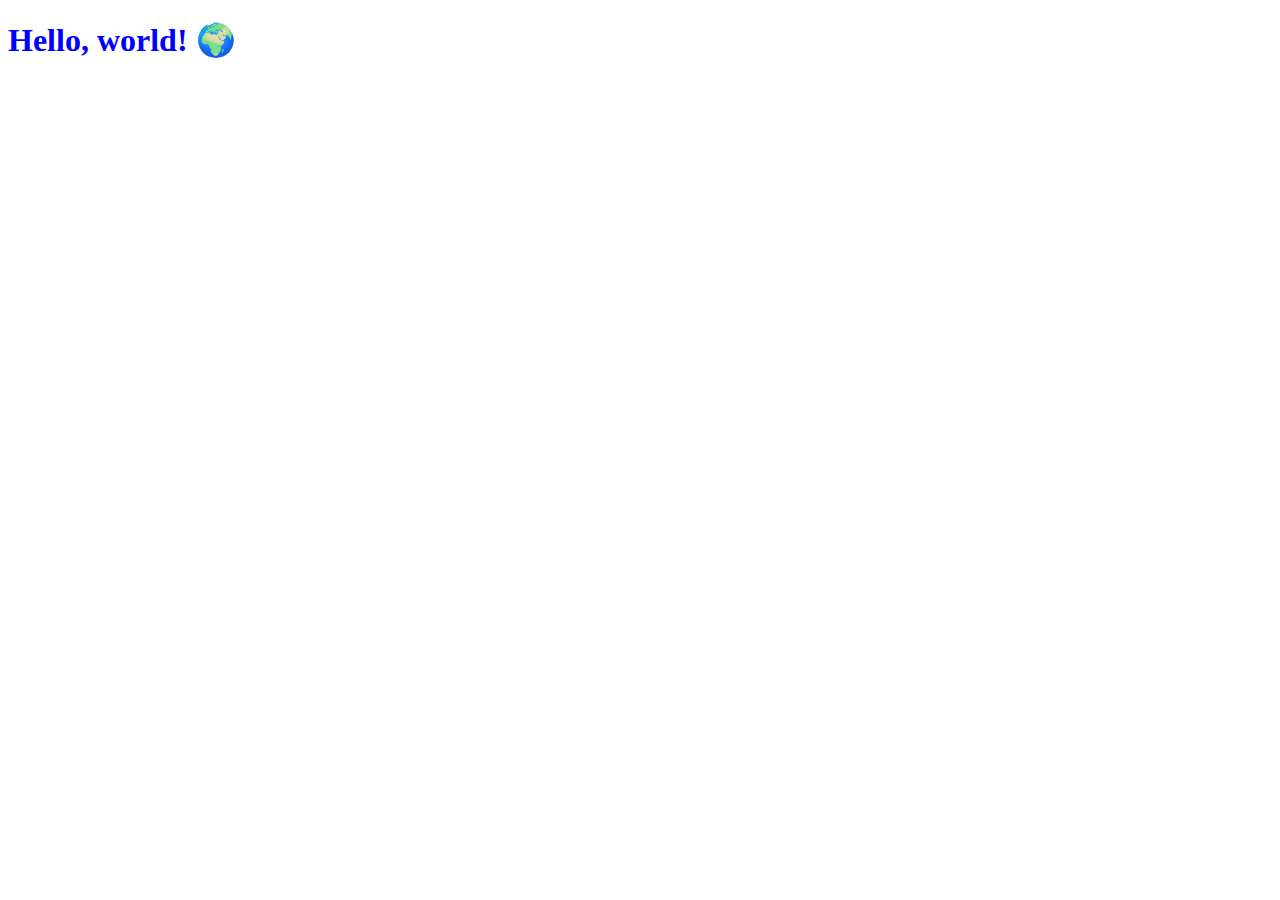
<file: 01-getting-started-with-css/index.html>
<!DOCTYPE html>
<html>
  <head>
    <title>External CSS Example</title>
    <link rel="stylesheet" type="text/css" href="styles.css" />
  </head>
  <body>
    <h1>Hello, world! 🌍</h1>
  </body>
</html>
</file>
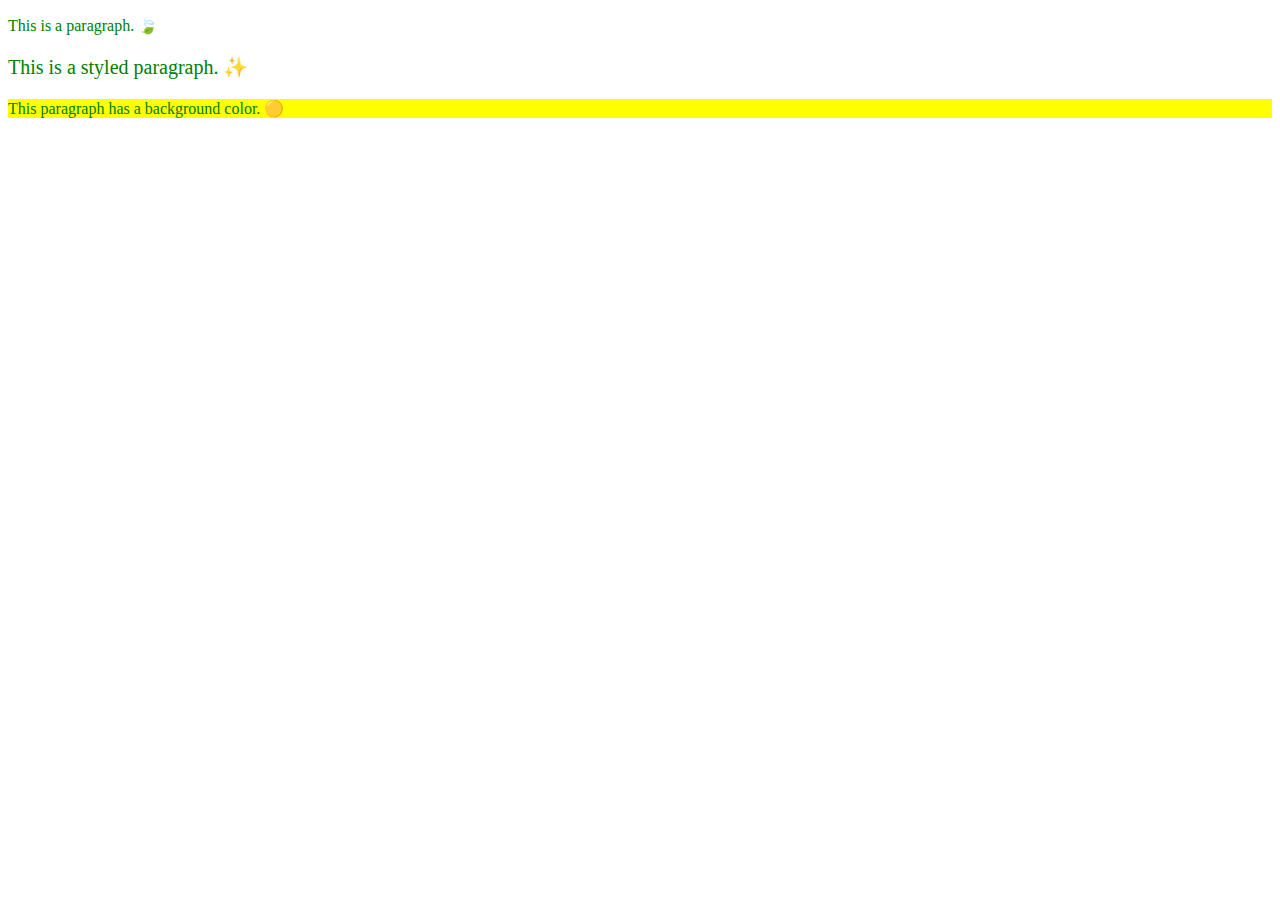
<file: 02-basic-css-selectors/index.html>
<!DOCTYPE html>
<html>
  <head>
    <title>Selectors Example</title>
    <link rel="stylesheet" type="text/css" href="styles.css" />
  </head>
  <body>
    <p>This is a paragraph. 🍃</p>
    <p class="my-class">This is a styled paragraph. ✨</p>
    <p id="my-id">This paragraph has a background color. 🟡</p>
  </body>
</html>
</file>
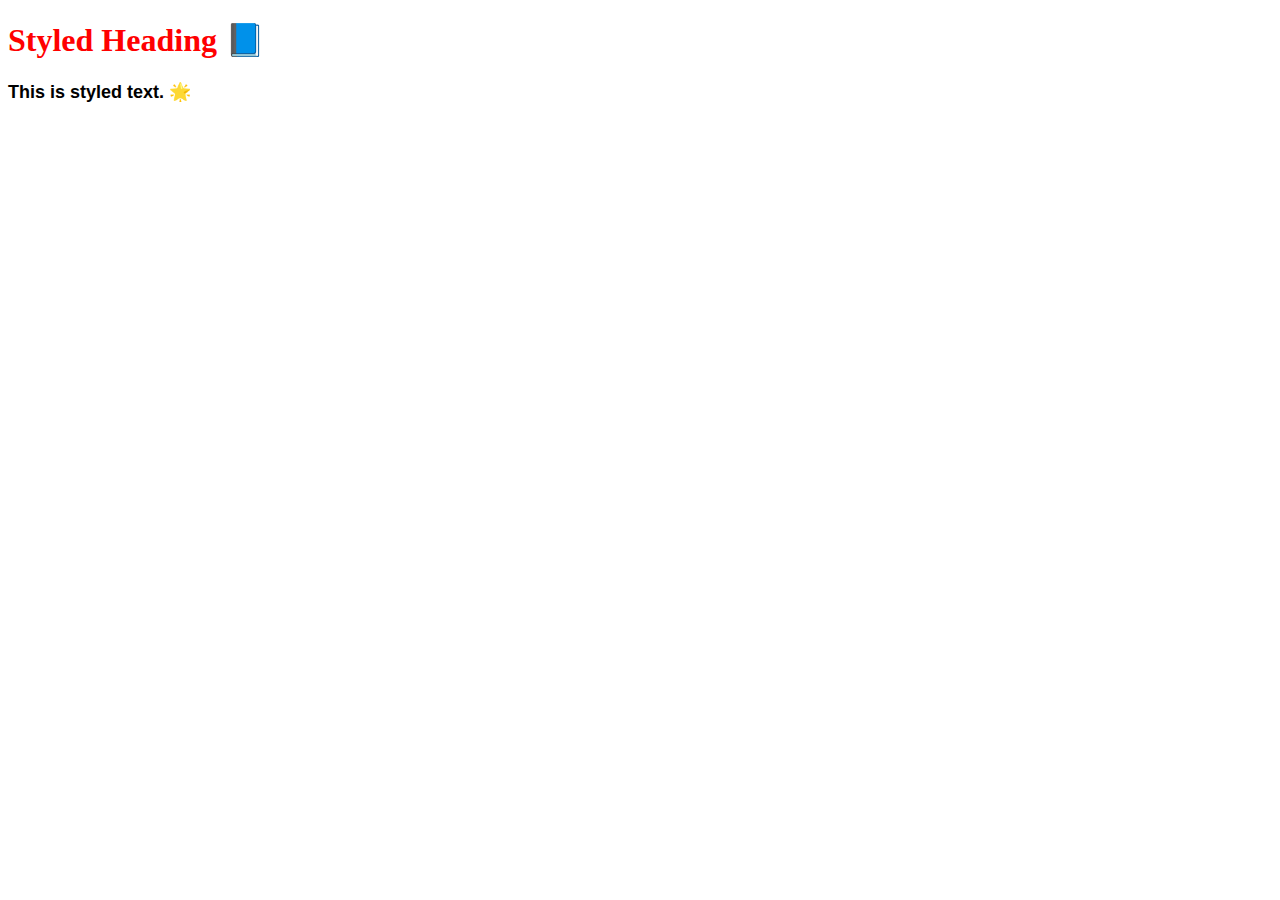
<file: 03-styling-text/index.html>
<!DOCTYPE html>
<html>
  <head>
    <title>Text Styling Example</title>
    <link rel="stylesheet" type="text/css" href="styles.css" />
  </head>
  <body>
    <h1>Styled Heading 📘</h1>
    <p>This is styled text. 🌟</p>
  </body>
</html>
</file>
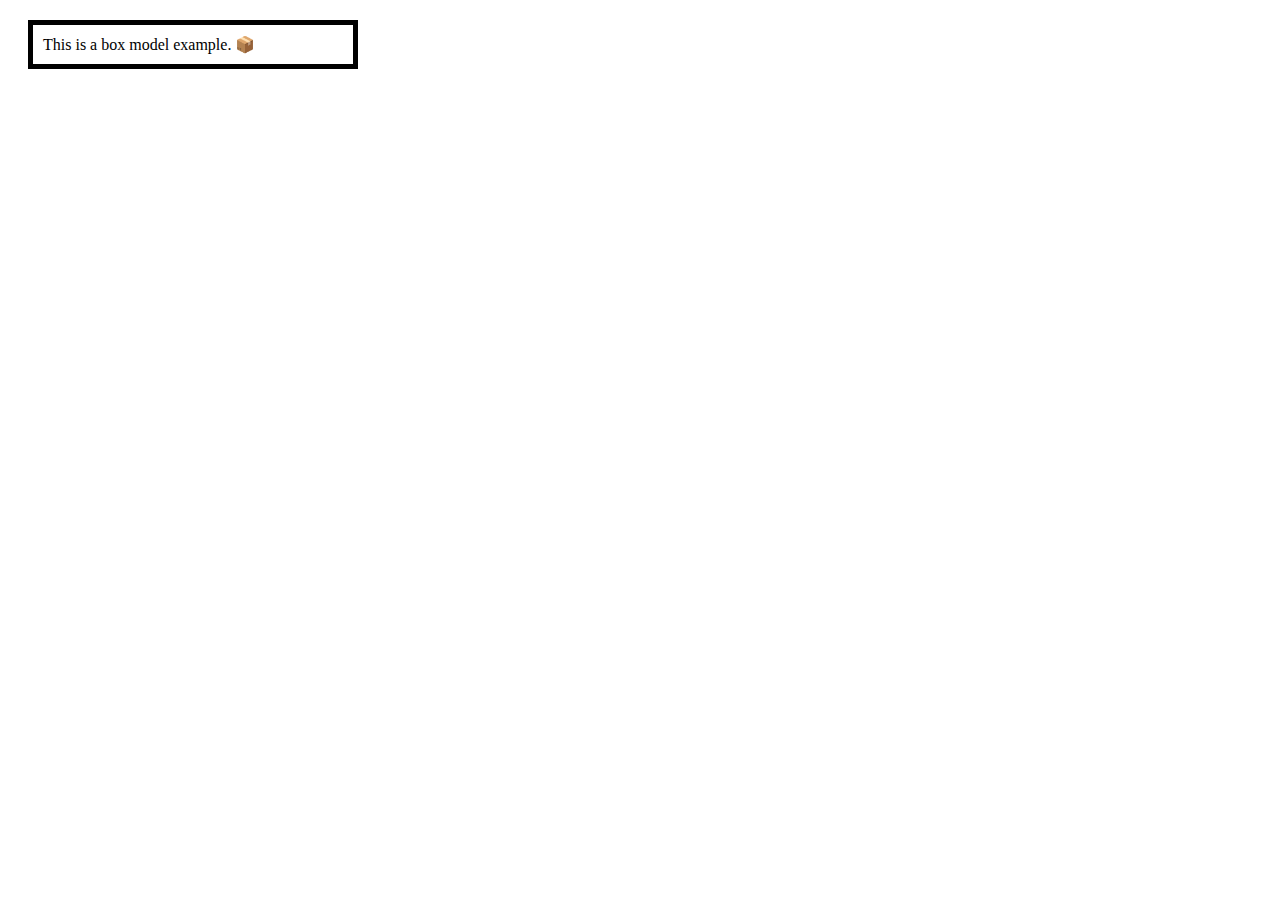
<file: 04-box-model/index.html>
<!DOCTYPE html>
<html>
  <head>
    <title>Box Model Example</title>
    <link rel="stylesheet" type="text/css" href="styles.css" />
  </head>
  <body>
    <div>This is a box model example. 📦</div>
  </body>
</html>
</file>
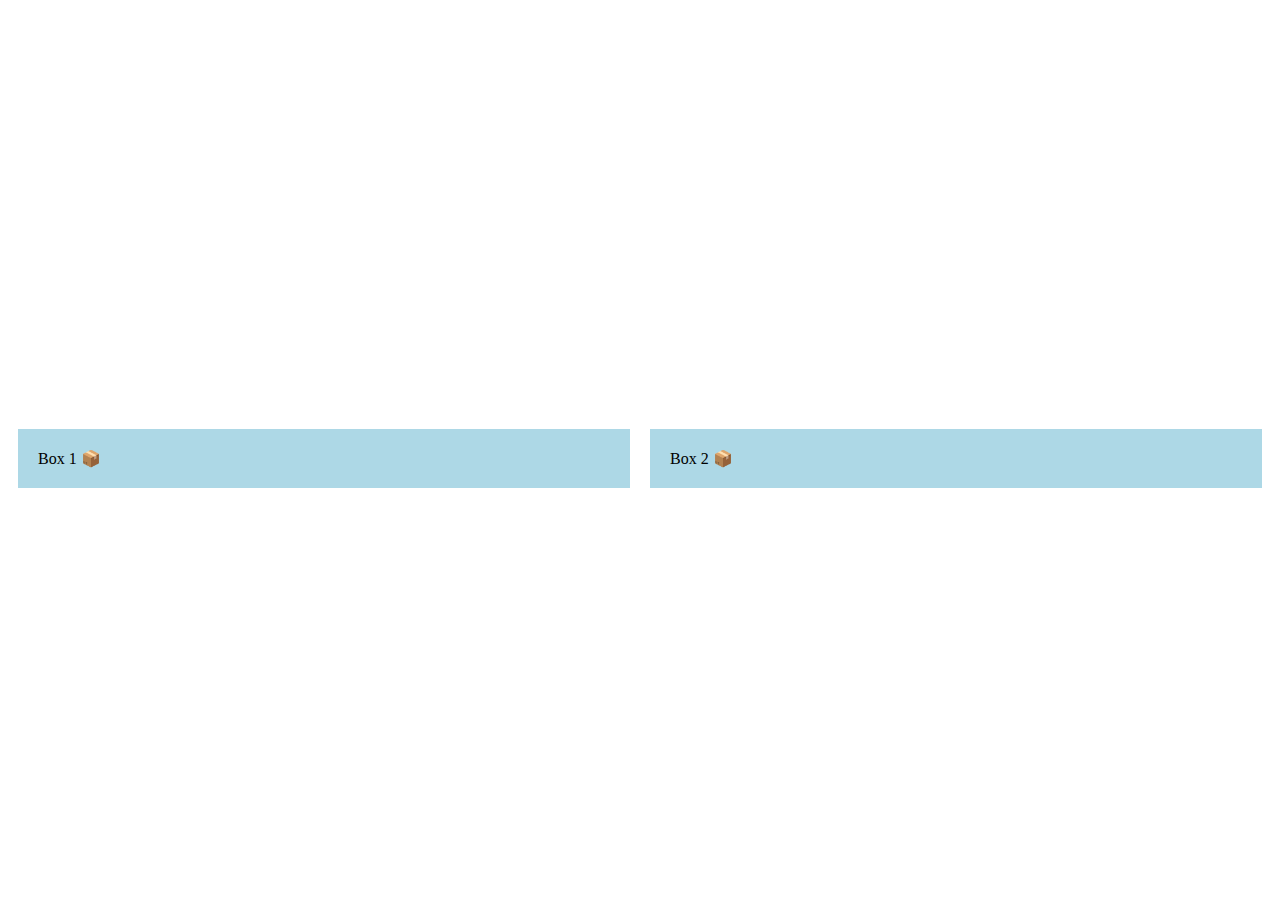
<file: 05-flexbox-layout/index.html>
<!DOCTYPE html>
<html>
  <head>
    <title>Flexbox Example</title>
    <link rel="stylesheet" type="text/css" href="styles.css" />
  </head>
  <body>
    <div class="container">
      <div class="box">Box 1 📦</div>
      <div class="box">Box 2 📦</div>
    </div>
  </body>
</html>
</file>
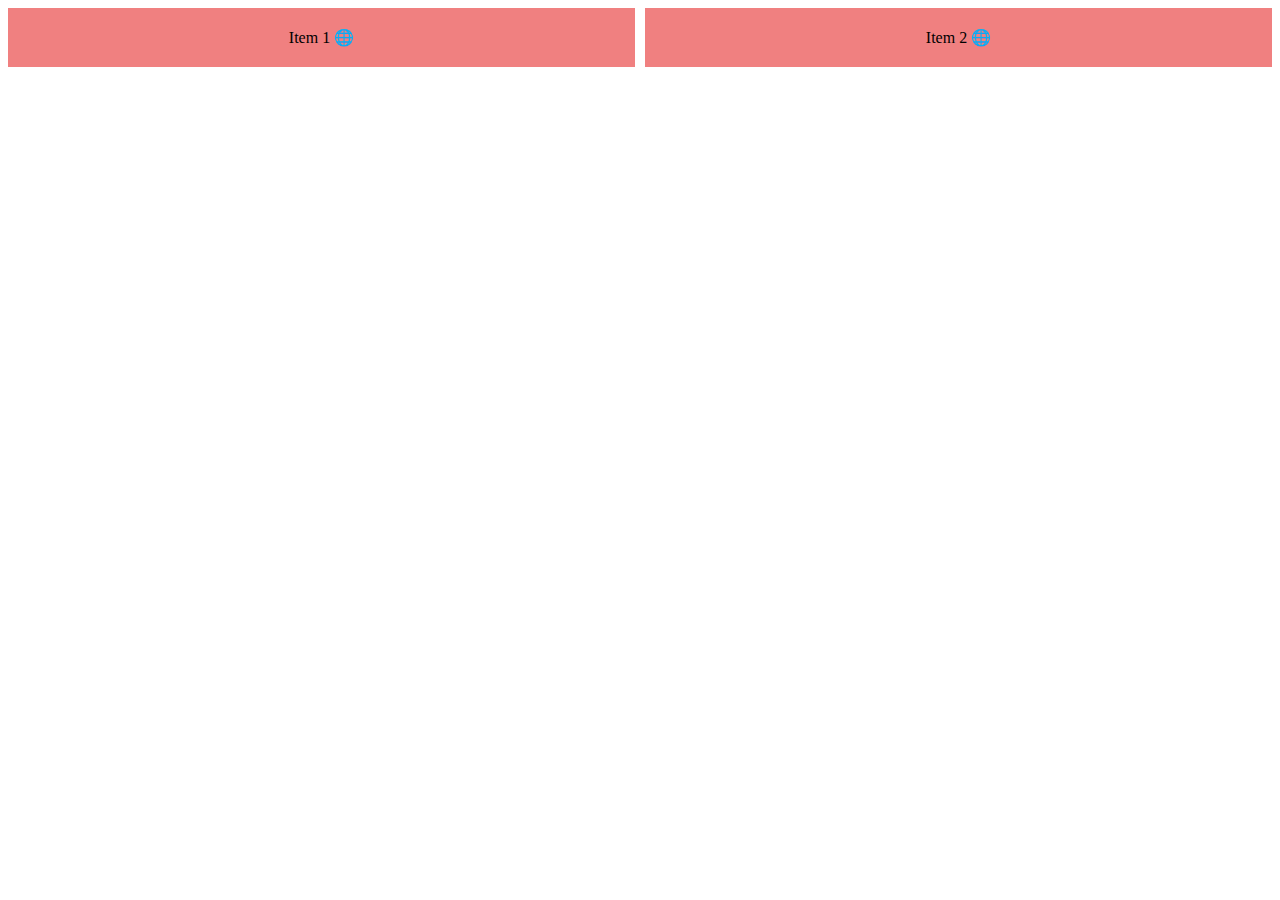
<file: 06-grid-layout/index.html>
<!DOCTYPE html>
<html>
  <head>
    <title>Grid Example</title>
    <link rel="stylesheet" type="text/css" href="styles.css" />
  </head>
  <body>
    <div class="grid-container">
      <div class="grid-item">Item 1 🌐</div>
      <div class="grid-item">Item 2 🌐</div>
    </div>
  </body>
</html>
</file>
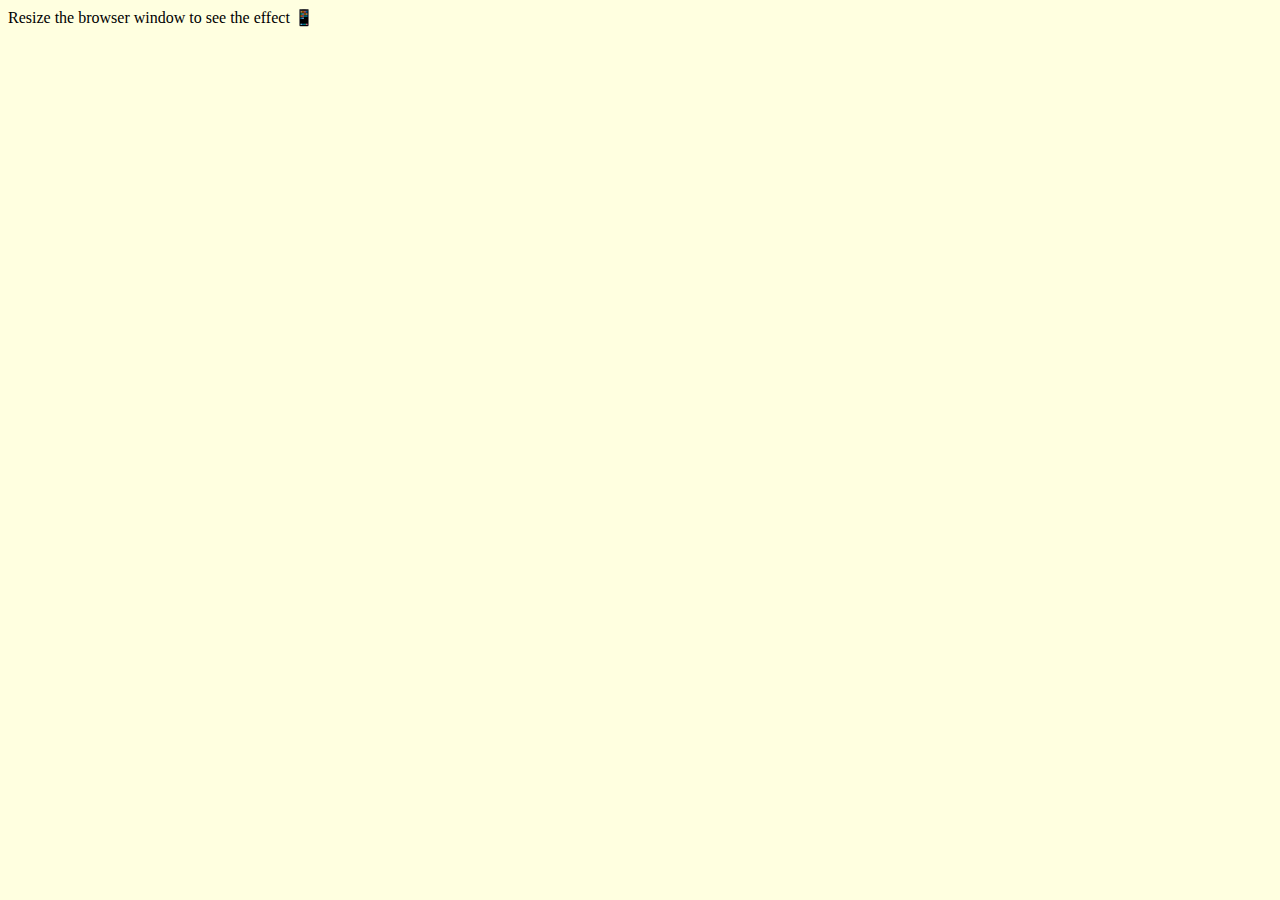
<file: 09-responsive-design/index.html>
<!DOCTYPE html>
<html>
  <head>
    <title>Responsive Design Example</title>
    <link rel="stylesheet" type="text/css" href="styles.css" />
  </head>
  <body>
    <div>Resize the browser window to see the effect 📱</div>
  </body>
</html>
</file>
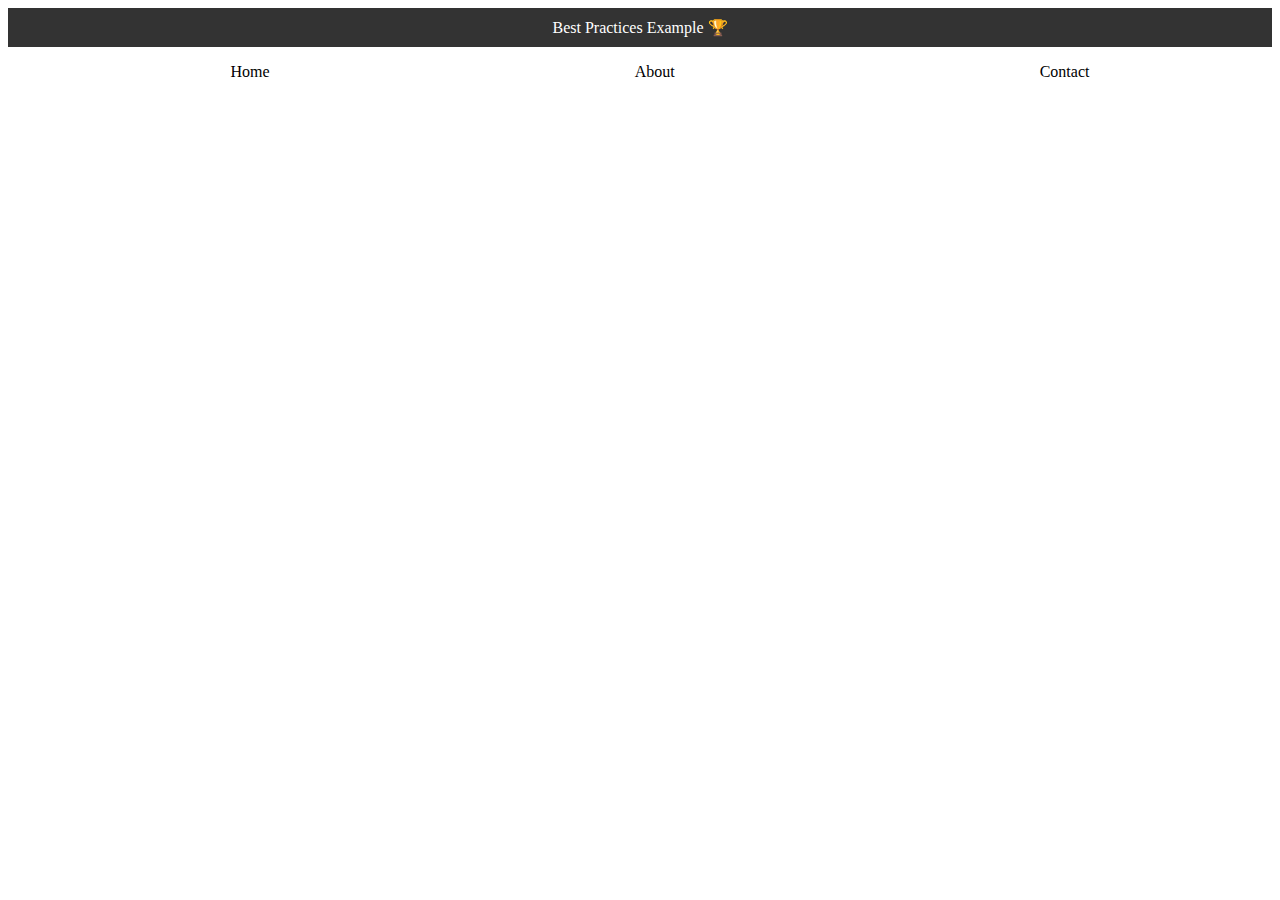
<file: 10-css-best-practices/index.html>
<!DOCTYPE html>
<html>
  <head>
    <title>Best Practices Example</title>
    <link rel="stylesheet" href="styles.css" />
  </head>
  <body>
    <div class="header">Best Practices Example 🏆</div>
    <ul class="nav">
      <li class="nav-item">Home</li>
      <li class="nav-item">About</li>
      <li class="nav-item">Contact</li>
    </ul>
  </body>
</html>
</file>
<file: 01-getting-started-with-css/styles.css>
h1 {
  color: blue;
}
</file>
<file: 02-basic-css-selectors/styles.css>
/* Element Selector: Targets elements by their name. */
p {
  color: green;
}

/* Class Selector: Targets elements by their class attribute. */
.my-class {
  font-size: 20px;
}

/* ID Selector: Targets an element by its ID attribute. */
#my-id {
  background-color: yellow;
}
</file>
<file: 03-styling-text/styles.css>
h1 {
  color: red;
}

p {
  font-size: 18px;
  font-family: Arial, sans-serif;
  font-weight: bold;
}
</file>
<file: 04-box-model/styles.css>
div {
  width: 300px;
  padding: 10px;
  border: 5px solid black;
  margin: 20px;
}
</file>
<file: 05-flexbox-layout/styles.css>
.container {
  display: flex;
  justify-content: center;
  align-items: center;
  flex-direction: row;
  flex-wrap: wrap;
  height: 100vh;
}

.box {
  background-color: lightblue;
  padding: 20px;
  margin: 10px;
  flex-grow: 1;
}
</file>
<file: 06-grid-layout/styles.css>
.grid-container {
  display: grid;
  grid-template-columns: 1fr 1fr;
  gap: 10px;
}

.grid-item {
  background-color: lightcoral;
  padding: 20px;
  text-align: center;
}
</file>
<file: 09-responsive-design/styles.css>
body {
  background-color: lightyellow;
}

@media (max-width: 600px) {
  body {
    background-color: lightblue;
  }
}
</file>
<file: 10-css-best-practices/styles.css>
.header {
  background-color: #333;
  color: white;
  padding: 10px;
  text-align: center;
}

.nav {
  display: flex;
  justify-content: space-around;
  list-style-type: none;
}

.nav-item {
  margin: 0 10px;
}
</file>
